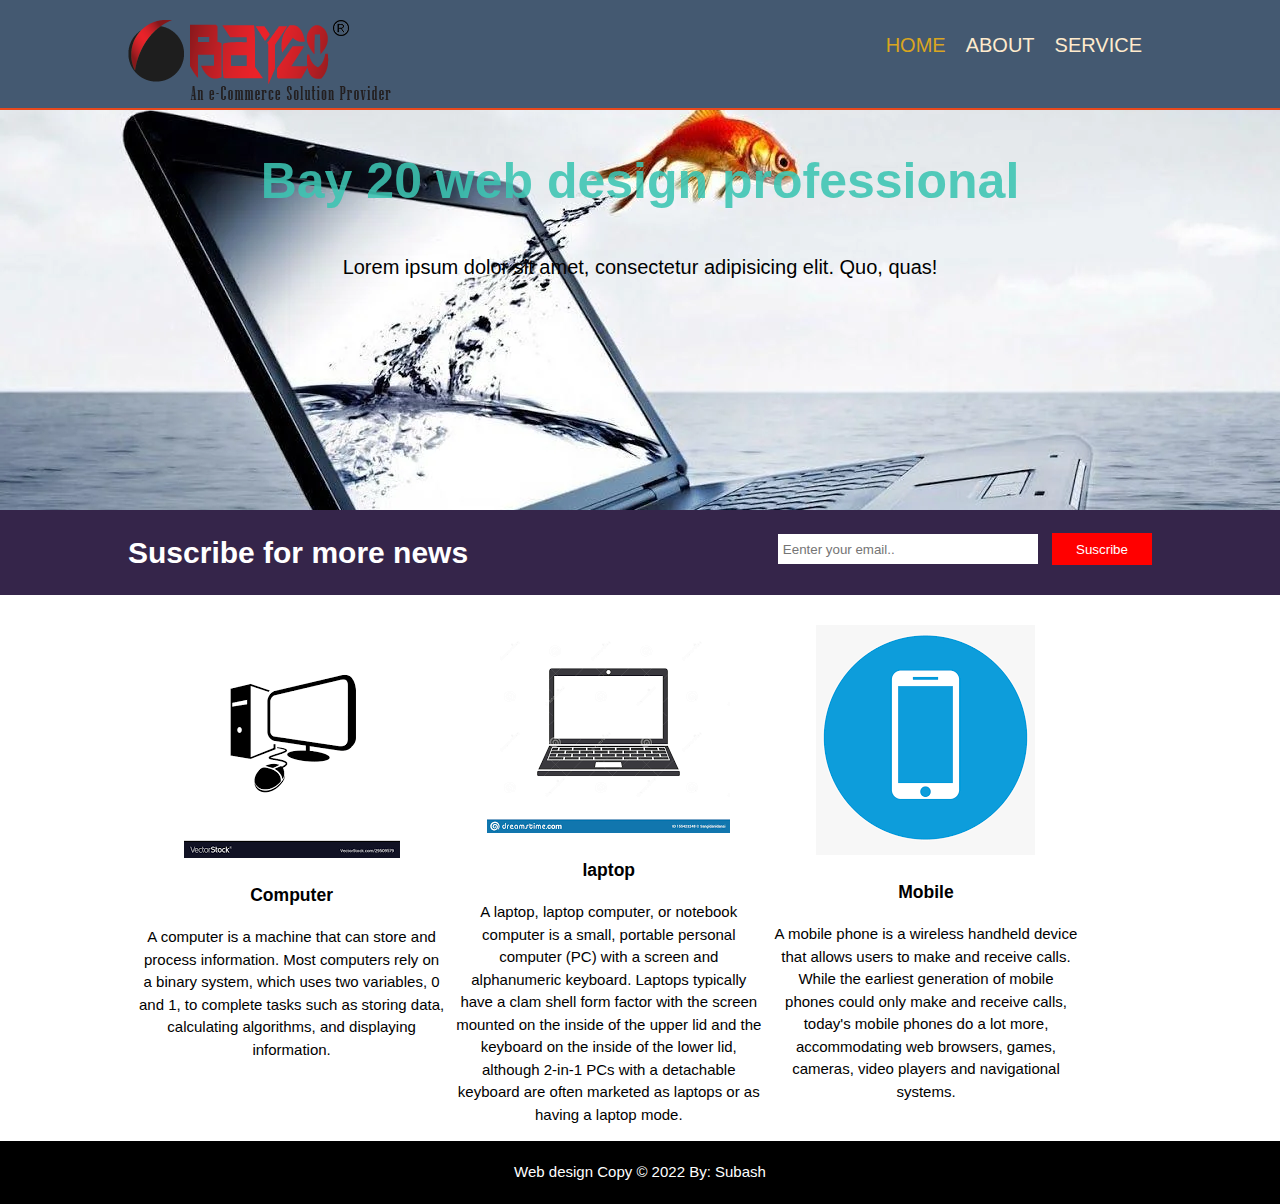
<file: index.html>
<!DOCTYPE html>
<html>
<head>
    <title>Web site professional</title>
    <link rel="stylesheet" href="css/style.css">
</head>
<body>
    <header>
        <div class="container">
            <div id="branding">
                <a href="https://www.bay20.com/" target="_blank"><img src="image/logo.png" alt="logo of bay20"></a>
            </div>
            <nav>
                <ul>
                    <li class="current"><a href="#">Home</a></li>
                    <li><a href="about.html">About</a></li>
                    <li><a href="service.html">Service</a></li>
                    
                </ul>
           </nav>
        </div>
        
    </header>
    <section id="showcase">
        <div class="container">
            <h1>Bay 20 web design professional</h1>
            <p>Lorem ipsum dolor sit amet, consectetur adipisicing elit. Quo, quas!</p>
        </div>
    </section>
    <section id="news_section">
        <div class="container">
            <h1>Suscribe for more news</h1> 
            <form>
                <input type="email" placeholder="Eenter your email..">
                <button type="submit" class="button">Suscribe</button>
            </form>
        </div>
    </section>
    <section id="boxes">
        <div class="container">
            <div class="box">
                <img src="image/computer.png" alt="logo of Computer">
                <h3>Computer</h3>
                <p>A computer is a machine that can store and process information. Most computers rely on a binary system, which uses two variables, 0 and 1, to complete tasks such as storing data, calculating algorithms, and displaying information.</p>
            </div>
            <div class="box">
                <img src="image/laptop.png" alt="logo of Laptop">
                <h3>laptop</h3>
                <p>A laptop, laptop computer, or notebook computer is a small, portable personal computer (PC) with a screen and alphanumeric keyboard. Laptops typically have a clam shell form factor with the screen mounted on the inside of the upper lid and the keyboard on the inside of the lower lid, although 2-in-1 PCs with a detachable keyboard are often marketed as laptops or as having a laptop mode.</p>
            </div>
            <div class="box">
                <img src="image/mobile.png" alt="logo of Mobile">
                <h3>Mobile</h3>
                <p>A mobile phone is a wireless handheld device that allows users to make and receive calls. While the earliest generation of mobile phones could only make and receive calls, today's mobile phones do a lot more, accommodating web browsers, games, cameras, video players and navigational systems.</p>
            </div>
        </div>
    </section>
    <footer>
        <p>Web design Copy &copy; 2022 By: Subash</p>
    </footer>
</body>

</html>
</file>
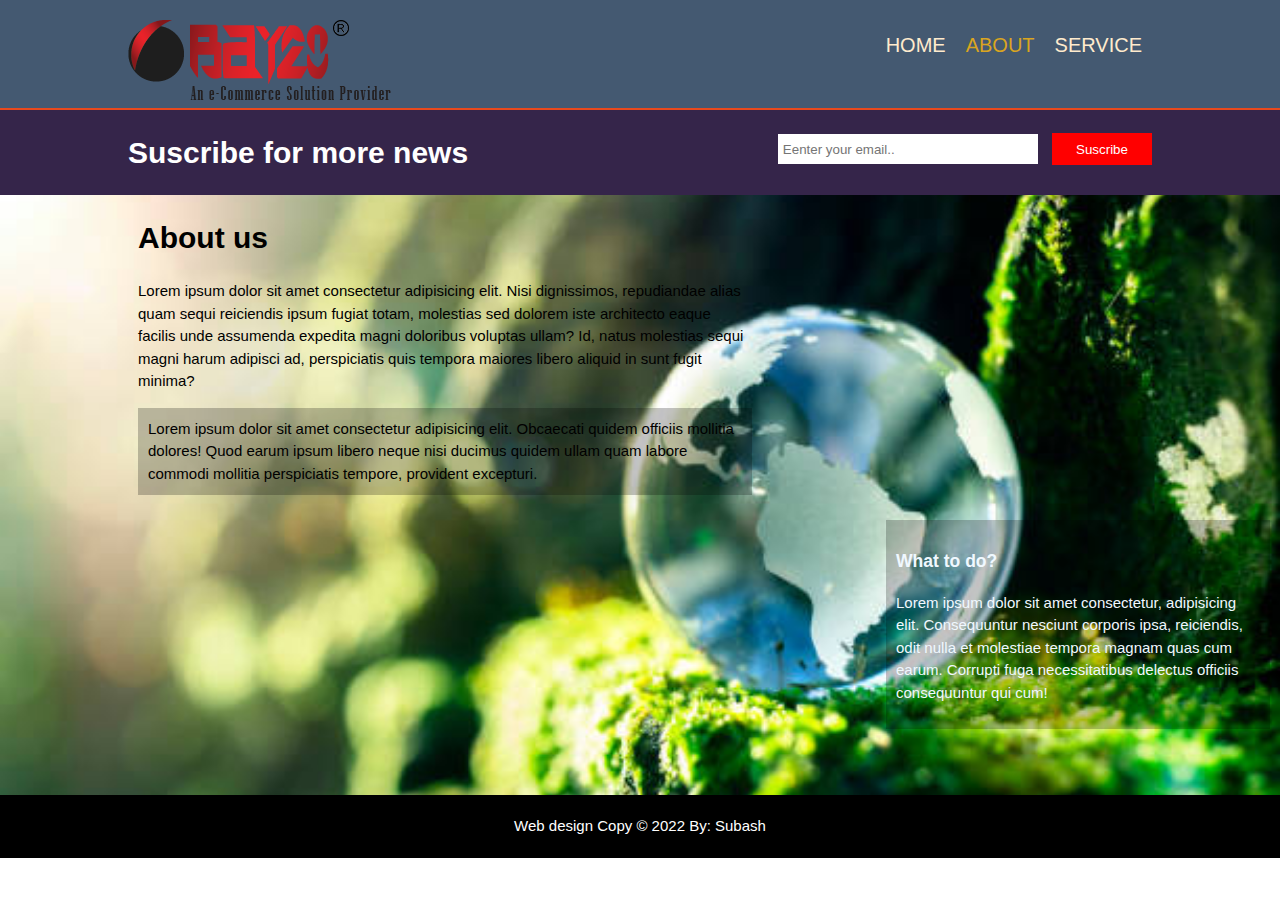
<file: about.html>
<!DOCTYPE html>
<html>
<head>
    <title>Web site about</title>
    <link rel="stylesheet" href="css/style.css">
</head>
<body>
    <header>
        <div class="container">
            <div id="branding">
                <a href="https://www.bay20.com/" target="_blank"><img src="image/logo.png" alt="logo of bay20"></a>
            </div>
            <nav>
                <ul>
                   <li><a href="index.html">Home</a></li>
                   <li class="current"><a href="#">About</a></li>
                   <li><a href="service.html">Service</a></li>
               </ul>
           </nav>
        </div>
        
    </header>
    
    <section id="news_section">
        <div class="container">
            <h1>Suscribe for more news</h1> 
            <form>
                <input type="email" placeholder="Eenter your email..">
                <button type="submit" class="button">Suscribe</button>
            </form>
        </div>
    </section>
    <section id="main">
        <div class="container">
            <article class="main-colum">
                <h1 class="title-page">About us</h1>
               <p>Lorem ipsum dolor sit amet consectetur adipisicing elit. Nisi dignissimos, repudiandae alias quam sequi reiciendis ipsum fugiat totam, molestias sed dolorem iste architecto eaque facilis unde assumenda expedita magni doloribus voluptas ullam? Id, natus molestias sequi magni harum adipisci ad, perspiciatis quis tempora maiores libero aliquid in sunt fugit minima?</p> 
               <p class="dark">Lorem ipsum dolor sit amet consectetur adipisicing elit. Obcaecati quidem officiis mollitia dolores! Quod earum ipsum libero neque nisi ducimus quidem ullam quam labore commodi mollitia perspiciatis tempore, provident excepturi.</p>
            </article>
        </div>
            <aside id="sidebar">
                <div class="dark">
                    <h3>What to do? </h3>
                    <p>Lorem ipsum dolor sit amet consectetur, adipisicing elit. Consequuntur nesciunt corporis ipsa, reiciendis, odit nulla et molestiae tempora magnam quas cum earum. Corrupti fuga necessitatibus delectus officiis consequuntur qui cum!</p>
                </div>
            </aside>
        
    </section>
    <footer>
        <p>Web design Copy &copy; 2022 By: Subash</p>
    </footer>
</body>

</html>
</file>
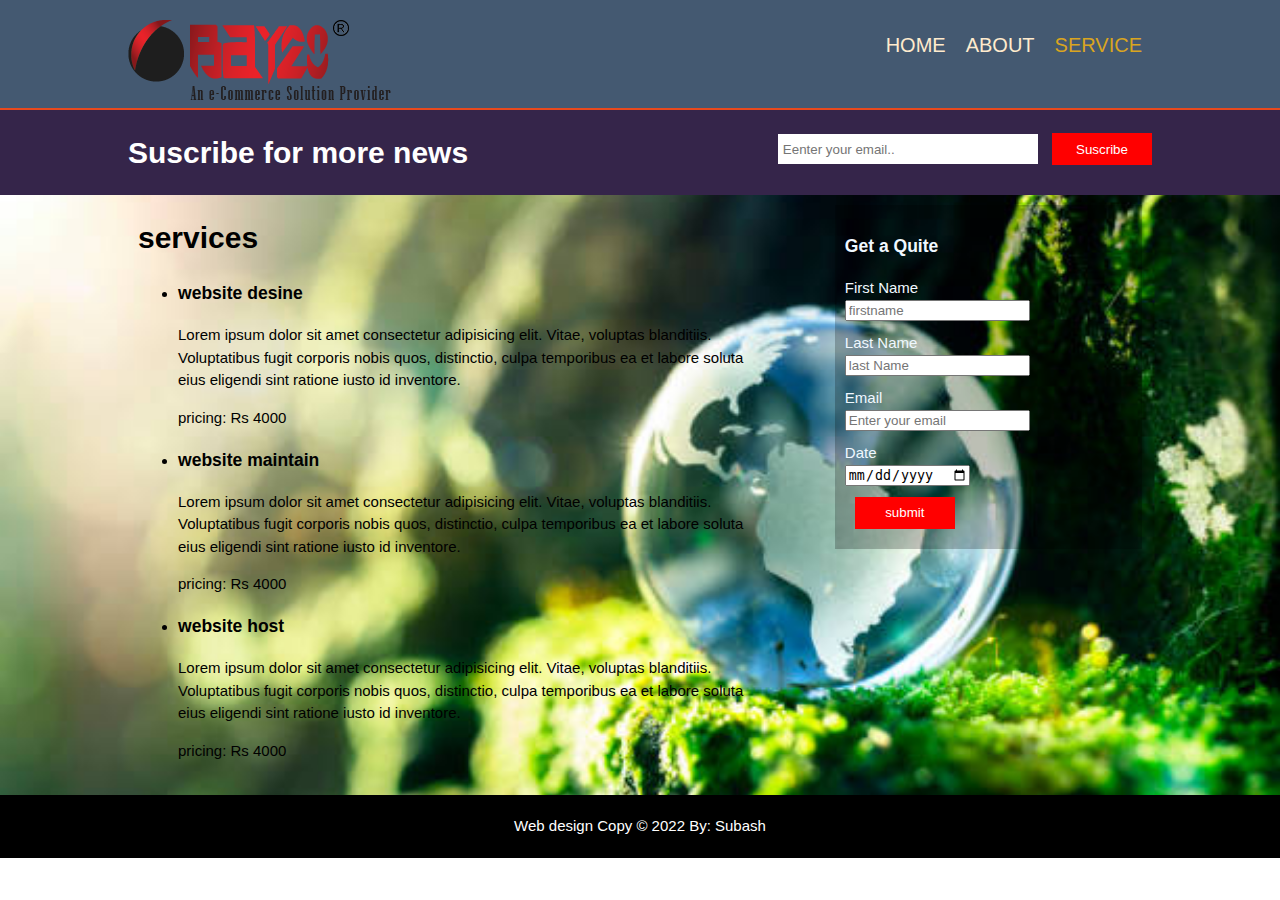
<file: service.html>
<!DOCTYPE html>
<html>
<head>
    <title>Web site services</title>
    <link rel="stylesheet" href="css/style.css">
</head>
<body>
    <header>
        <div class="container">
            <div id="branding">
                <a href="https://www.bay20.com/" target="_blank"><img src="image/logo.png" alt="logo of bay20"></a>
            </div>
            <nav>
                <ul>
                   <li><a href="index.html">Home</a></li>
                   <li><a href="about.html">About</a></li>
                   <li class="current"><a href="service.html">Service</a></li>
                   
               </ul>
           </nav>
        </div>
        
    </header>
    
    <section id="news_section">
        <div class="container">
            <h1>Suscribe for more news</h1> 
            <form>
                <input type="email" placeholder="Eenter your email..">
                <button type="submit" class="button">Suscribe</button>
            </form>
        </div>
    </section>
    <section id="main">
        <div class="container">
            <article class="main-colum">
                <h1 class="title-page">services</h1>
               <ul>
                <li>
                    <h3>
                        website desine
                    </h3>
                    <p>Lorem ipsum dolor sit amet consectetur adipisicing elit. Vitae, voluptas blanditiis. Voluptatibus fugit corporis nobis quos, distinctio, culpa temporibus ea et labore soluta eius eligendi sint ratione iusto id inventore.</p>
                    <p>pricing: Rs 4000</p>
                </li>
                <li>
                    <h3>
                        website maintain
                    </h3>
                    <p>Lorem ipsum dolor sit amet consectetur adipisicing elit. Vitae, voluptas blanditiis. Voluptatibus fugit corporis nobis quos, distinctio, culpa temporibus ea et labore soluta eius eligendi sint ratione iusto id inventore.</p>
                    <p>pricing: Rs 4000</p>
                </li>
                <li>
                    <h3>
                        website host
                    </h3>
                    <p>Lorem ipsum dolor sit amet consectetur adipisicing elit. Vitae, voluptas blanditiis. Voluptatibus fugit corporis nobis quos, distinctio, culpa temporibus ea et labore soluta eius eligendi sint ratione iusto id inventore.</p>
                    <p>pricing: Rs 4000</p>
                </li>
               </ul>
            </article>
            <aside id="sidebar">
                <div class="dark">
                    <h3>Get a Quite</h3>
                    <form class="form-1">
                        <div class="form-group">
                            <label>First Name</label><br>
                            <input type="text" placeholder="firstname">
                        </div>
                    
                        <div class="form-group">
                            <label>Last Name</label><br>
                            <input type="text" placeholder="last Name">
                        </div>
                        
                        <div class="form-group">
                            <label>Email</label><br>
                            <input type="email" placeholder="Enter your email">
                            </div>
                            
                            <div class="form-group">
                                <lable> Date </lable> <br>
                                <input type="date" placeholder="date of birth">
                            </di>
                            
                            <div class="form-group1">
                                <button type="submit" class="button"> submit</button>
                            </div>
                    </form>
                </div>
            </aside>
        </div>
    </section>
    <footer>
        <p>Web design Copy &copy; 2022 By: Subash</p>
    </footer>
</body>

</html>
</file>
<file: css/style.css>
body{
    font:15px/1.5 arial,helvetica,sans-serif;
    padding: 0;
    margin: 0;
    background-color: #ffff;
 }
 .container{
    width: 80%;
    margin: auto;
    overflow: hidden;
 }
 /* for header*/
header{
    background-color: rgba(15, 42, 73, 0.781);
    color: whitesmoke;
    padding-top: 20px;
    border-bottom: 2px solid #e8491d;
    min-height: 70px;
 }
 header a{
    color:blanchedalmond;
    text-transform: uppercase;
    font-size: 20px;
    text-decoration: none;
 }
 header ul{
    margin: 0;
    padding: 0;
 }
 header li{
    float:left;
    display: inline;
    padding: 0 10px 0 10px;
 }
 header #branding{
    float: left;
 }
 header #branding h1{
    margin: 0;
 }
header nav{
    margin-top: 10px;
    float:right
}
header .highlight, header .current a{
    color: goldenrod;
}
header a:hover{
    color: darkgray;
    font-weight: 40px;
}
/*showcase*/
#showcase{
    min-height: 400px;
    background:url('../image/showcase.jpg') no-repeat 0 -300px;
    text-align: center;
    color:rgba(60, 196, 178, 0.884);
}
#showcase h1{
    font-size: 50px;
}
#showcase p{
    font-size: 20px;
    color: black;
}
#news_section{
    padding: 13;
    color:white;
    background-color: #35254a;
}
#news_section h1{
    float:left
}
#news_section form{
    float: right;
    margin-top: 23px;
}
#news_section input[type="email"]{
    padding: 5px;
    height: 20px;
    width: 250px;
    border: none;
}
.button{
    height: 32px;
    width: 100px;
    background-color:red;
    color: #ffff;
    padding-left: 20px;
    padding-right: 20px;
    margin-left: 10px;
    border: none;
}
/*boxes*/
#boxes{
    margin-top:30px;
}
#boxes .box{
   float: left;
   text-align: center;
   width: 30%;
   padding-left: 10px;
}
footer{
    background-color: black;
    color: white;
    padding: 5px;
    text-align: center;
}
/*for about*/

#main{
    background:url('../image/nature.jpg') no-repeat center center / cover;
    height: 600px;
}
article.maim-colum h1{
    font-size: 30;
}
article.main-colum{
    float: left;
    width: 60%;
    padding-left: 10px; 
}
/*for sidebar*/
aside#sidebar{
    float: right;
    width: 30%;
    margin: 10px;
    color: aliceblue;
}
.dark{
    background-color: rgba(0, 0, 0, 0.233);
    padding: 10px;
   
}

.form-group{
    margin-bottom: 10px;
}
.form-group1{
    margin-top: 10px;
}

@media(max-width: 786px){
    header #branding, header nav, header nav li{
        float: none;
        text-align: center;
        width: 100%;
     } 
    
      #showcase h1{
        margin: 40px;
      }  
      #news_section button{
        display: block;
        width: 100%;
        margin-bottom: 5px;
      }
      #news_section form input[type="email"]{
        margin: 5px;
        width: 100%;
      }
      #boxes .box{
        float: none;
        text-align: center;
        width: 100%;

      }
      article .main-colum{
        float: none;
        text-align: center;
        width: 100%;
    
     }
     aside #sidebar{
        float: none;
        text-align: center;
        width: 100%;
        
        
    }
    }
</file>
